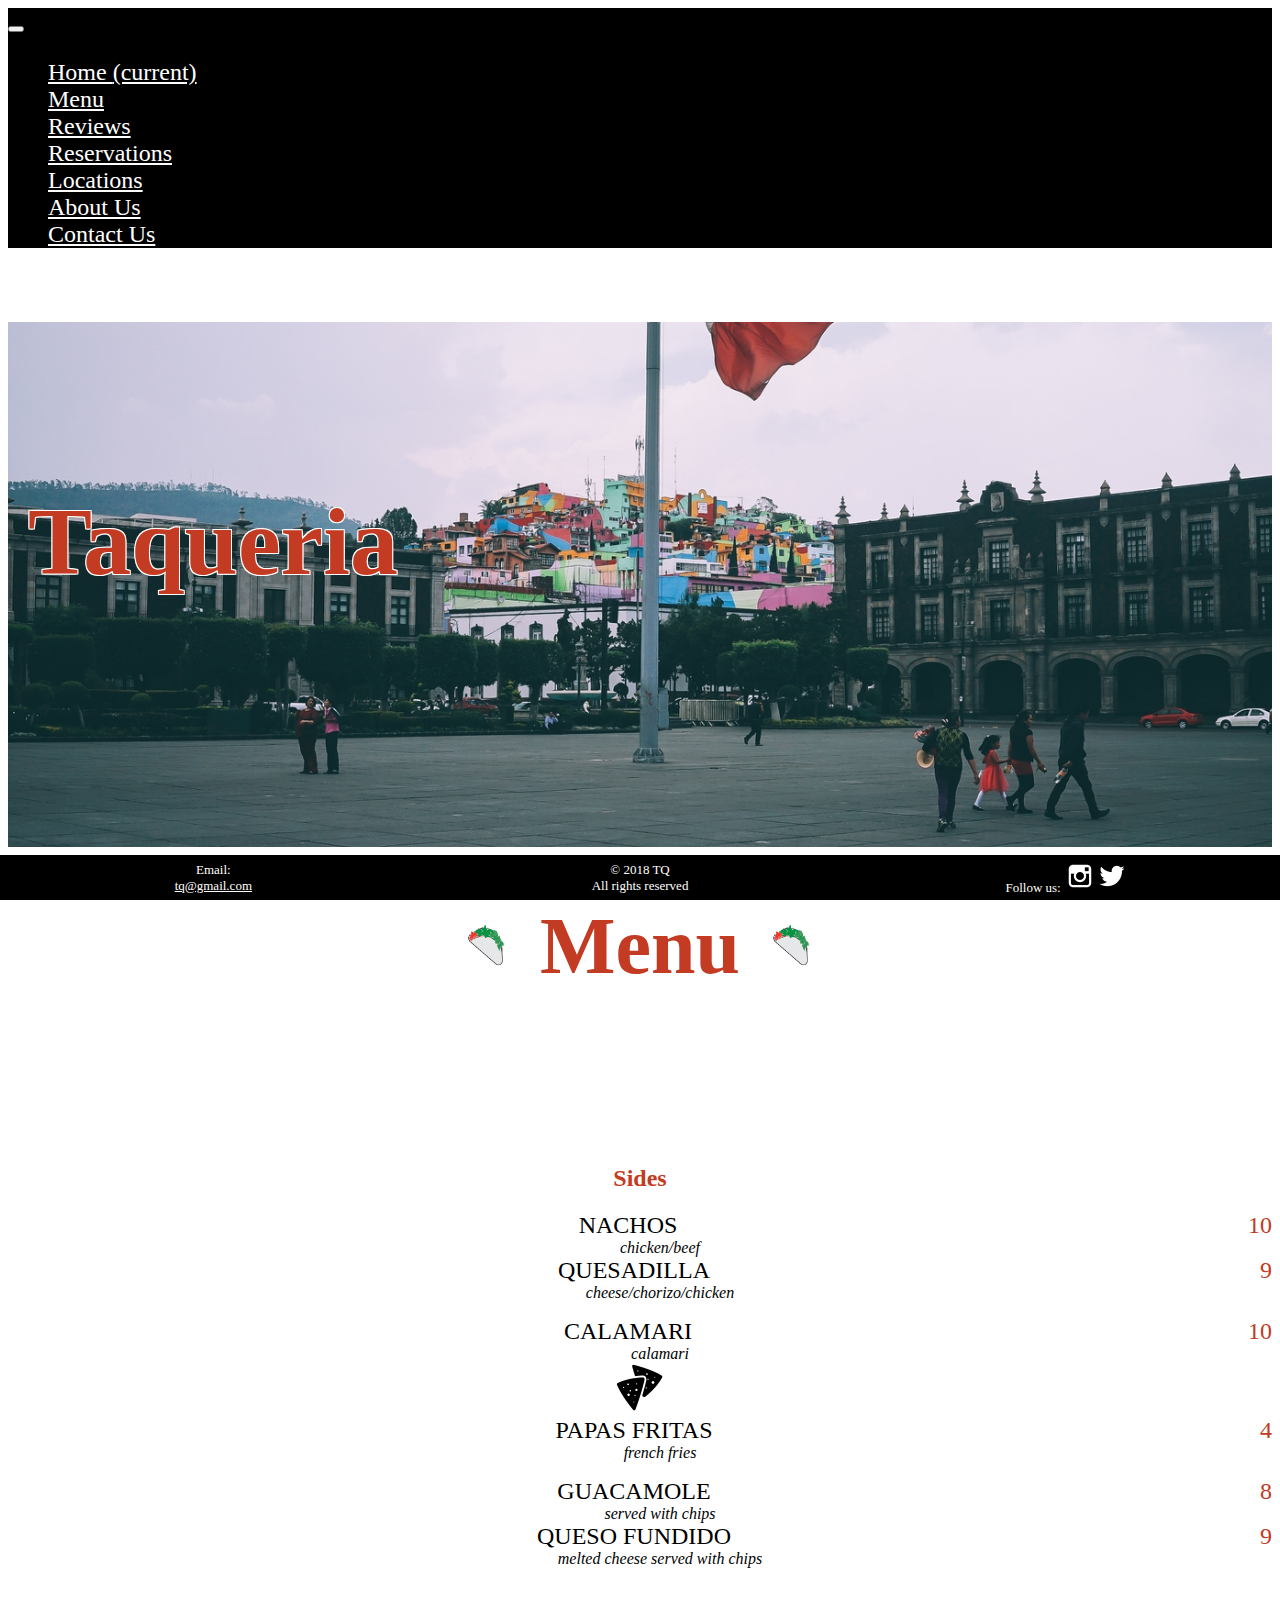
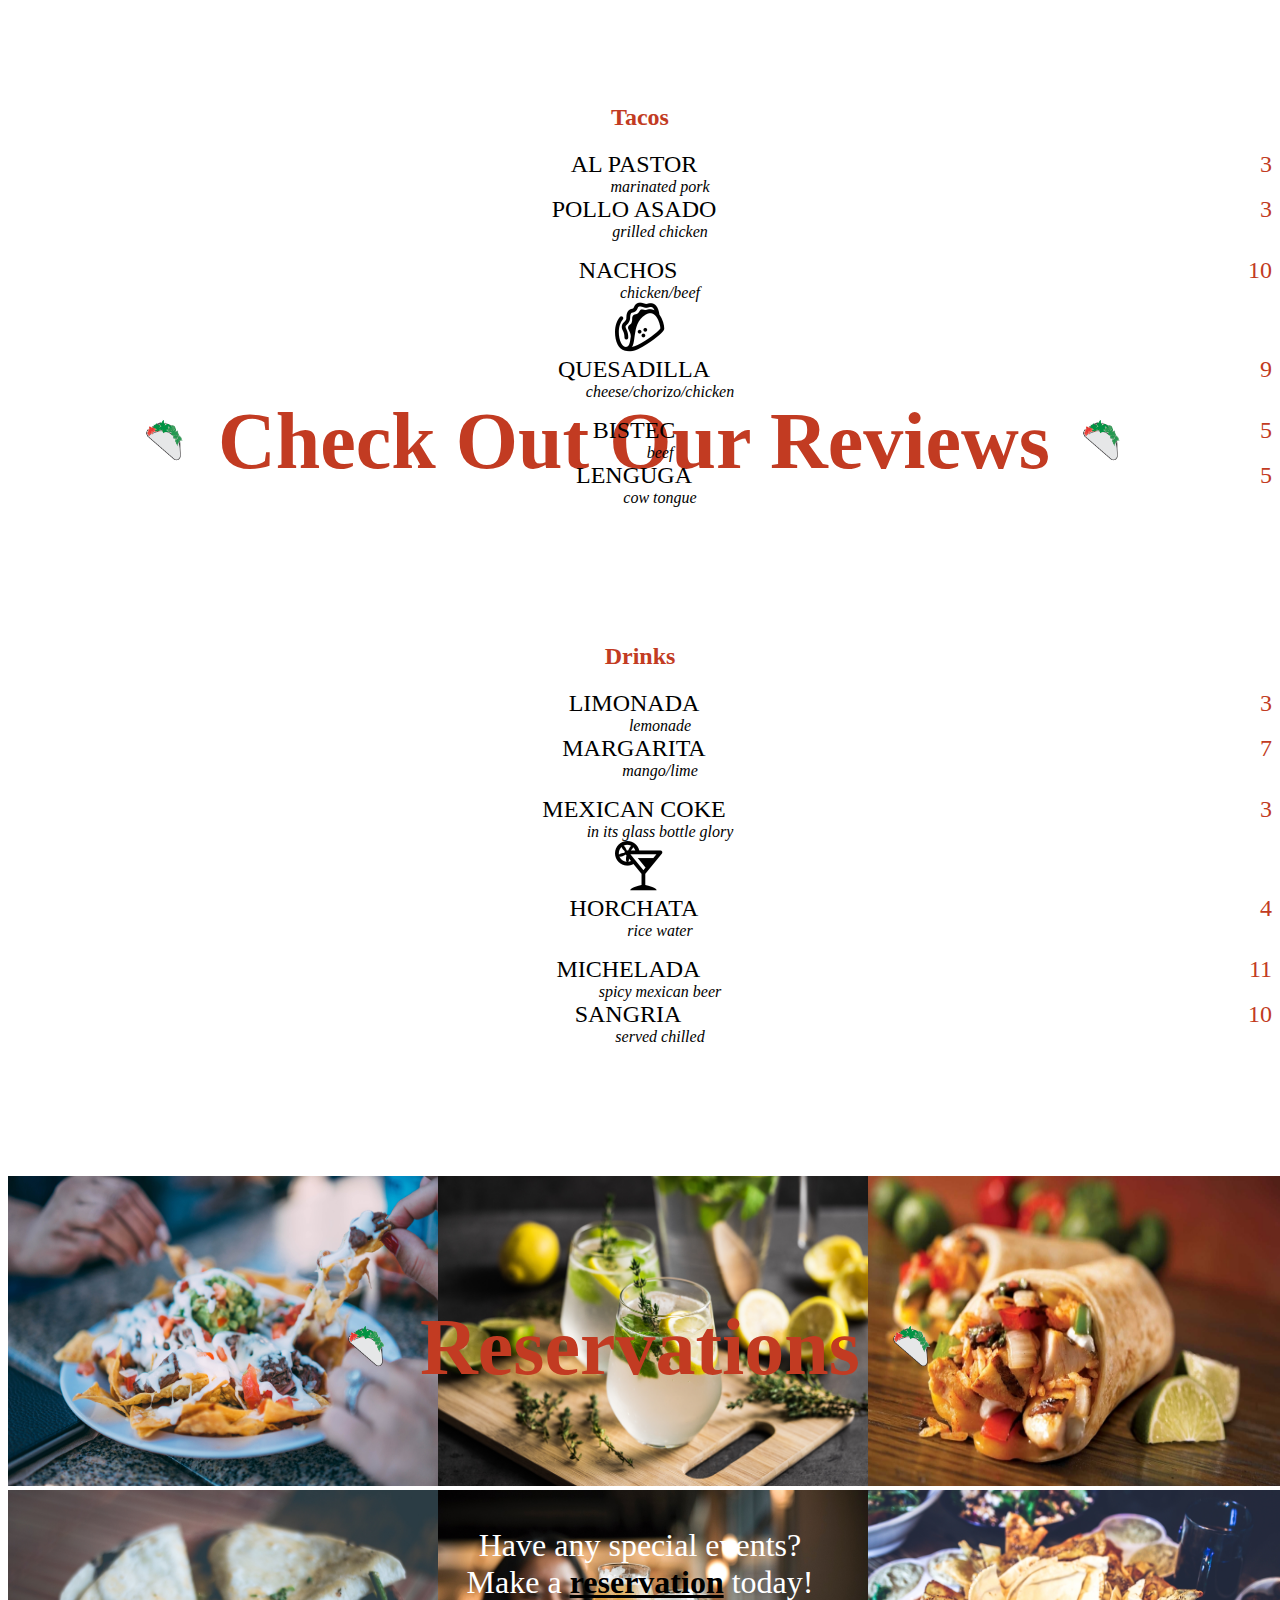
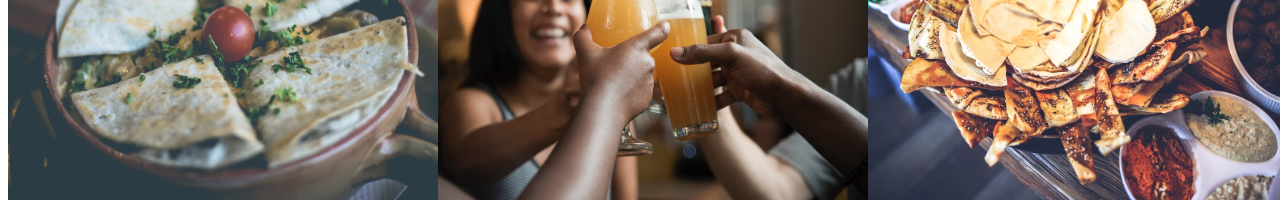
<file: index.html>
<!doctype html>
<html lang="en">
  <head>
    <!-- Required meta tags -->
    <meta charset="utf-8">
    <meta name="viewport" content="width=device-width, initial-scale=1.0,">

    <!-- Bootstrap CSS -->
    <link rel="stylesheet" href="https://stackpath.bootstrapcdn.com/bootstrap/4.1.3/css/bootstrap.min.css" integrity="sha384-MCw98/SFnGE8fJT3GXwEOngsV7Zt27NXFoaoApmYm81iuXoPkFOJwJ8ERdknLPMO" crossorigin="anonymous">
<link href="https://fonts.googleapis.com/css?family=Poppins:500" rel="stylesheet">	<link type="text/css" href="tacos.css" rel="stylesheet">
    <link rel="icon" href="images/favicon.ico" >
    <title>Taqueeria</title>
  </head>
  <body>
      <!-- NAV-->
      <nav class="navbar navbar-expand-lg navbar-dark bg-dark fixed-top navbar-default">
  <a class="navbar-brand" href="index.html"><img src="images/tqlogo.png" id="myLogo" ></a>
  <button class="navbar-toggler" type="button" data-toggle="collapse" data-target="#navbarNav" aria-controls="navbarNav" aria-expanded="false" aria-label="Toggle navigation">
    <span class="navbar-toggler-icon"></span>
  </button>
  <div class="collapse navbar-collapse" id="navbarNav">
    <ul class="navbar-nav mx-md-auto">
      <li class="nav-item active">
        <a class="nav-link" href="#">Home <span class="sr-only">(current)</span></a>
      </li>
      <li class="nav-item">
        <a class="nav-link" href="#menu">Menu</a>
      </li>
      <li class="nav-item">
        <a class="nav-link" href="#reviews">Reviews</a>
      </li>
      <li class="nav-item">
        <a class="nav-link" href="#reservations">Reservations</a>
	  </li>
        <li class="nav-item">
        <a class="nav-link" href="locations.html">Locations</a>
      </li>
      <li class="nav-item">
        <a class="nav-link" href="aboutus.html">About Us</a>
      </li>
      <li class="nav-item">
        <a class="nav-link" href="contactus.html">Contact Us</a>
      </li>
    </ul>
  </div>
</nav>
       <!-- CONTENT-->
       <!--Home page-->
	<div id="page1">
	<h1 id="taq">Taqueria</h1>
  </div>
  <div id="myMenu">
  <h1 class="title"><img src="images/tqtaco.png" class="circlel">Menu<img src="images/tqtaco.png" class="circler"></h1>
	<div class="page3" id="menu">
	  <div class="container">
  <div class="row">
    <div class="col-xl">
  <h2 class ="categ">Sides</h2>

      <dl>
        <dt>NACHOS<span class="price"> 10</span></dt>
         <dd>chicken/beef</dd>
        <dt>QUESADILLA<span class="price"> 9</span></dt>
        <dd>cheese/chorizo/chicken</dd>
      </dl>
      <dl>
        <dt>CALAMARI<span class="price"> 10</span></dt>
         <dd>calamari</dd>
                   <img src="images/nacho-con.png">

        <dt>PAPAS FRITAS<span class="price"> 4</span></dt>
        <dd>french fries</dd>
      </dl>
      <dl>
        <dt>GUACAMOLE<span class="price"> 8</span></dt>
         <dd>served with chips</dd>
        <dt>QUESO FUNDIDO<span class="price"> 9</span></dt>
        <dd>melted cheese served with chips</dd>
      </dl>
    </div>
    <div class="col-xl">
      <h2 class ="categ">Tacos</h2>
      <dl>
        <dt>AL PASTOR <span class="price"> 3</span></dt>
         <dd>marinated pork</dd>
        <dt>POLLO ASADO  <span class="price"> 3</span></dt>
        <dd>grilled chicken</dd>
      </dl>
      <dl>
        <dt>NACHOS<span class="price"> 10</span></dt>
         <dd>chicken/beef</dd>
         <img src="images/taco-con.png">
        <dt>QUESADILLA<span class="price"> 9</span></dt>
        <dd>cheese/chorizo/chicken</dd>
      </dl>
      <dl>
        <dt>BISTEC<span class="price"> 5</span></dt>
         <dd>beef</dd>
        <dt>LENGUGA<span class="price"> 5</span></dt>
        <dd>cow tongue</dd>
      </dl>
    </div>
    <div class="col-xl">
        <h2 class="categ">Drinks</h2>
      <dl>
        <dt>LIMONADA<span class="price"> 3</span></dt>
         <dd>lemonade</dd>
        <dt>MARGARITA<span class="price"> 7</span></dt>
        <dd>mango/lime</dd>
      </dl>
      <dl>
        <dt>MEXICAN COKE<span class="price"> 3</span></dt>
         <dd>in its glass bottle glory</dd>
          <img src="images/drink-con.png">

        <dt>HORCHATA<span class="price"> 4</span></dt>
        <dd>rice water</dd>
      </dl>
      <dl>
        <dt>MICHELADA<span class="price"> 11</span></dt>
         <dd>spicy mexican beer</dd>
        <dt>SANGRIA<span class="price"> 10</span></dt>
        <dd>served chilled</dd>
      </dl>
    </div>
  </div>
</div>
	</div>
	</div>
      <!--Break from page-->
	<div class="hey">
	<h1 id="hungry">HUNGRY</h1>
		<h1 id="yet">YET?</h1>

	 </div>
	   <h1 class="title" id="rtitle"><img src="images/tqtaco.png" class="circlel">Check Out Our Reviews<img src="images/tqtaco.png" class="circler"></h1>
      <!--Reviews section-->
	 <div class="food" id="reviews">
	     <div class="row1">
        <div class="col1">
          <img src="images/nachos.jpg" class="mx">
          <span class="centered">"Best nachos ever" - Obama probably</span>
          <img src="images/quesadilla.jpg" class="mx">
          <span class="centered">"Mijo it's delicious!" - Briant's mom</span>
           </div>
         <div class="col1">
           <img src="images/lemonade.jpg" class="mx">
                     <span class="centered">"Simply superb" - NY Times</span>
            <img src="images/alcohol.jpg" class="mx">
                      <span class="centered">"The best in town" - A customer we overheard</span>

          </div>
          <div class="col1">
            <img src="images/burrito.jpg" class="mx">
                      <span class="centered">"Better than Chipotle" - Not a quote just the truth</span>

          <img src="images/buffet.jpg" class="mx">
                    <span class="centered">"Does NYC justice" - Alexandria Ocasio-Cortez</span>

          </div>
	      </div>
	   </div>
    <!--Reservations page-->
   <div class="page4" id="reservations">

     <h1 class="title"><img src="images/tqtaco.png" class="circlel">Reservations<img src="images/tqtaco.png" class="circler"></h1>

   	    <h2 id="reservation">Have any special events?<br> Make a <a href = "contactus.html" id="click" style="text-decoration:underline">reservation</a> today!</h2>
   	  	
   	
   	</div>
      <!--footer-->
     <footer>
<div class="frow">
    <div class="fcol">
        Email:<br>
        <a href="mailto: tq@gmail.com">tq@gmail.com</a>
    </div>
    <div class="fcol">
        &copy; 2018 TQ <br /> All rights reserved
    </div>
    <div class="fcol">
       Follow us: <img src="images/insta.png" /><img src="images/twitter.png" />
    </div>
</div>
    </footer>
    <!-- jQuery first, then Popper.js, then Bootstrap JS -->
    <script src="https://code.jquery.com/jquery-3.3.1.slim.min.js" integrity="sha384-q8i/X+965DzO0rT7abK41JStQIAqVgRVzpbzo5smXKp4YfRvH+8abtTE1Pi6jizo" crossorigin="anonymous"></script>
    <script src="https://cdnjs.cloudflare.com/ajax/libs/popper.js/1.14.3/umd/popper.min.js" integrity="sha384-ZMP7rVo3mIykV+2+9J3UJ46jBk0WLaUAdn689aCwoqbBJiSnjAK/l8WvCWPIPm49" crossorigin="anonymous"></script>
    <script src="https://stackpath.bootstrapcdn.com/bootstrap/4.1.3/js/bootstrap.min.js" integrity="sha384-ChfqqxuZUCnJSK3+MXmPNIyE6ZbWh2IMqE241rYiqJxyMiZ6OW/JmZQ5stwEULTy" crossorigin="anonymous"></script>
     <!-- Optional JavaScript -->
    <script>
     $(window).scroll(function(){
       $('nav').toggleClass('scrolled', $(this).scrollTop() > 125);
        });
       $(window).scroll(function(){
       $('nav').toggleClass('reservation', $(this).scrollTop() > 1850);
     });
       $(window).scroll(function(){
       $('#hungry').toggleClass('scrolled', $(this).scrollTop() > 1000);
     });
       $(window).scroll(function(){
       $('#yet').toggleClass('scrolled', $(this).scrollTop() > 1000);
     });
     $(document).ready(function(){
         //hides the logo when the page loads
         $("#myLogo").hide();
      });
     $(document).scroll(function () {
       var y = $(document).scrollTop(),
       image = $("#myLogo");
         if (y >= 135) {
        //show the image and make the header fixed
          image.show();
         } else {
        //put the header in original position and hide image
        image.hide();
         }
     });
     $(window).scroll(function(){
      $('#reservation').toggleClass('scrolled', $(this).scrollTop() > 1850);
     });
		$(window).scroll(function(){
      $('#click').toggleClass('scrolled', $(this).scrollTop() > 1850);
     });
     //for changing bg in page 1
     var images = ['images/brunch.jpg','images/chair.jpg','images/mexico.jpg']

    var imageHead = document.getElementById("page1");
     var i = 0;
          setInterval(function () {
            imageHead.style.backgroundImage = "url(" + images[i] + ")";
            i = i + 1;
            if (i == images.length) {
                i = 0;
            }
        }, 5000);
  $(document).ready(function () {
    var holdWidth = $(window).width();
    var holdHeight = $(window).height();
    var holdAverageSize = (holdWidth + holdHeight) / 2;
    $(window).on('resize', function () {
        newAverageSize = ($(window).width() + $(window).height()) / 2;
        newPercentage = ((newAverageSize / holdAverageSize) * 100) + "%";
        $("html").css("font-size", newPercentage)
        console.log(newPercentage);
    });
});
		
	$(document).ready(function () {
    var holdWidth = $(window).width();
    var holdHeight = $(window).height();
    var holdAverageSize = (holdWidth + holdHeight) / 2;
    $(window).on('resize', function () {
        newAverageSize = ($(window).width() + $(window).height()) / 2;
        newPercentage = ((newAverageSize / holdAverageSize) * 100) + "%";
        $("html").css("font-size", newPercentage)
        console.log(newPercentage);
    });
});
      </script>
  </body>
</html>
</file>
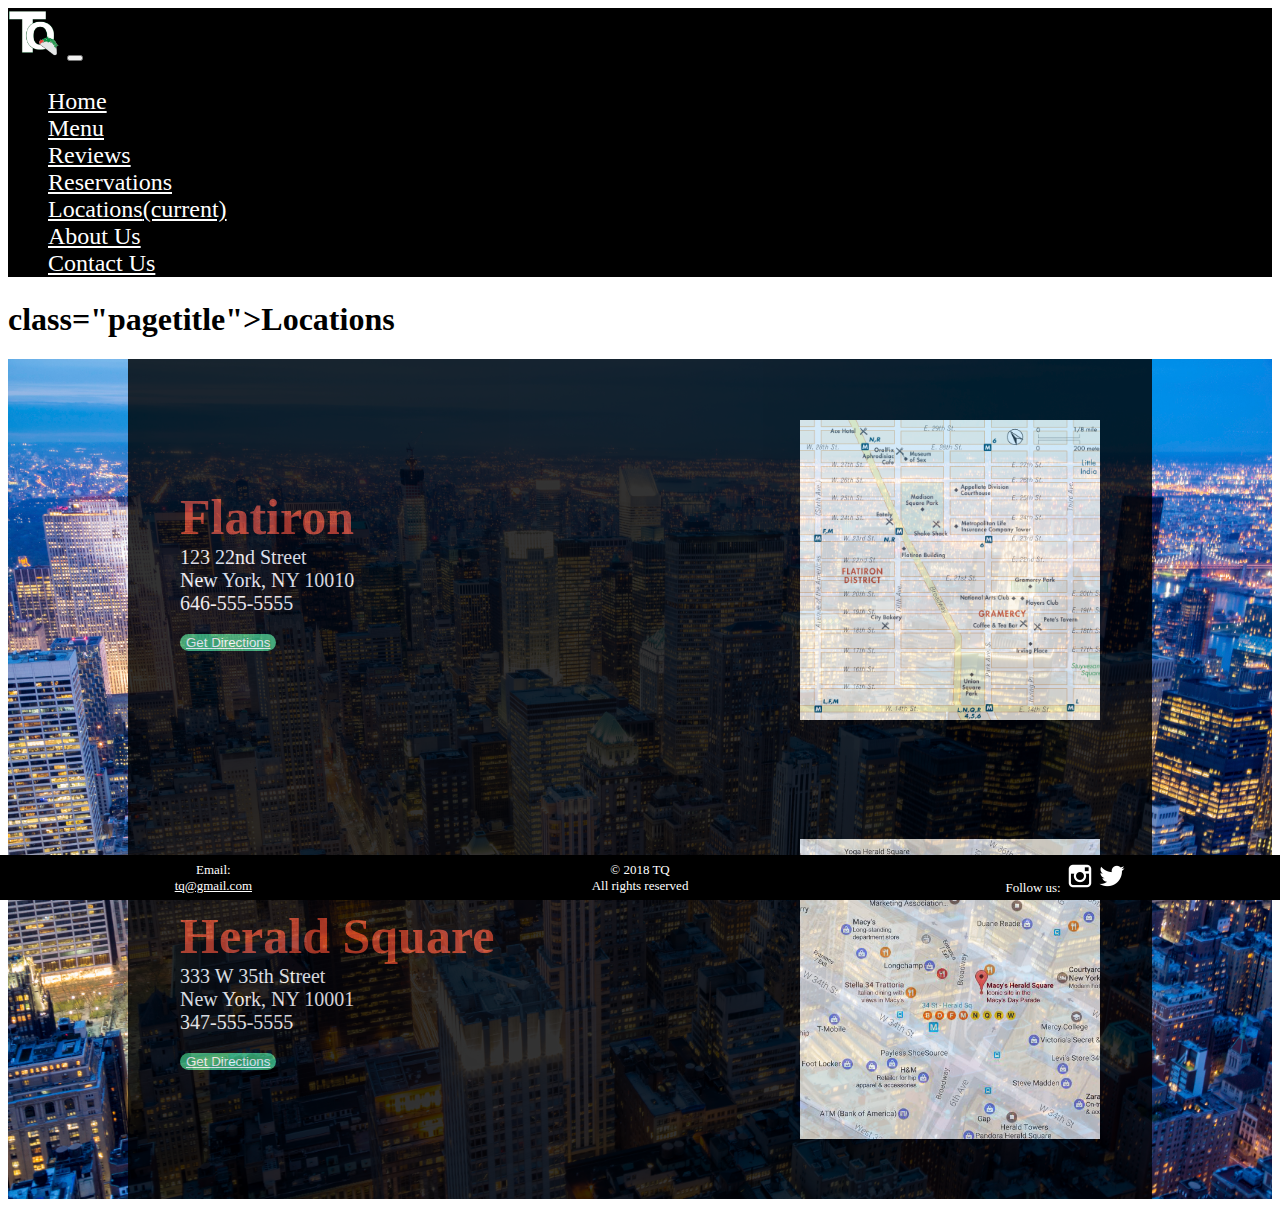
<file: locations.html>
<!doctype html>
<html lang="en">
<head>
    <!-- Required meta tags -->
    <meta charset="utf-8">
    <meta name="viewport" content="width=device-width, initial-scale=1.0, shrink-to-fit=no">

    <!-- Bootstrap CSS -->
    <link rel="stylesheet" href="https://stackpath.bootstrapcdn.com/bootstrap/4.1.3/css/bootstrap.min.css" integrity="sha384-MCw98/SFnGE8fJT3GXwEOngsV7Zt27NXFoaoApmYm81iuXoPkFOJwJ8ERdknLPMO" crossorigin="anonymous">
    <link href="https://fonts.googleapis.com/css?family=Poppins:500" rel="stylesheet">
    <link type="text/css" href="tacos.css" rel="stylesheet">
        <link rel="icon" href="images/favicon.ico" >

    <title>Taqueeria:: Locations</title>
</head>
<body>
    <!-- NAV-->
    <nav class="navbar navbar-expand-lg navbar-dark bg-dark fixed-top navbar-default">
        <a class="navbar-brand" href="index.html"><img src = "images/tqlogo.png"id="myLogo"></a>
        <button class="navbar-toggler" type="button" data-toggle="collapse" data-target="#navbarNav" aria-controls="navbarNav" aria-expanded="false" aria-label="Toggle navigation">
            <span class="navbar-toggler-icon"></span>
        </button>
        <div class="collapse navbar-collapse" id="navbarNav">
            <ul class="navbar-nav mx-md-auto">
                <li class="nav-item">
                    <a class="nav-link" href="index.html">Home </a>
                </li>
                <li class="nav-item">
                    <a class="nav-link" href="index.html#menu">Menu</a>
                </li>
                <li class="nav-item">
                    <a class="nav-link" href="index.html#reviews">Reviews</a>
                </li>
                <li class="nav-item">
                    <a class="nav-link" href="index.html#reservations">Reservations</a>
                </li>
                <li class="nav-item active">
                    <a class="nav-link" href="locations.html">Locations<span class="sr-only">(current)</span></a>
                </li>
                <li class="nav-item">
                    <a class="nav-link" href="aboutus.html">About Us</a>
                </li>
                <li class="nav-item">
                    <a class="nav-link" href="contactus.html">Contact Us</a>
                </li>
            </ul>
        </div>
    </nav>
    <!-- CONTENT-->
    
            <h1> class="pagetitle">Locations</h1>
<div id="locations">
    <table align="center">
        <tr>
            <td style="text-align: left";>
                    <span style="font-size: 50px;color:#c23b22;font-weight: bold;">Flatiron</span><br/>
                    <span style="font-size:20px; color: white;">123 22nd Street<br />
                    New York, NY 10010<br />
                        646-555-5555 </span><br/><br/>
                        <button class="directions"><a href="https://www.google.com/maps/">Get Directions</a></button>
                </td>
            <td>
                <a href="https://www.google.com/maps/"> <img src="images/flatironmap.gif" width="300"/></a>
            </td>
        </tr>
        
        <tr>
                <td style="text-align: left;">
                    <span style="font-size: 50px;color:#c23b22; font-weight: bold;">Herald Square</span><br/>
                   <span style="font-size:20px;color: white;"> 333 W 35th Street<br />
                    New York, NY 10001<br />
                       347-555-5555 </span><br/><br/>
                      <button class="directions"><a href="https://www.google.com/maps/">Get Directions</a></button>
                </td>
            <td>
                <a href="https://www.google.com/maps/"> <img src="images/heraldsquaremap.jpg" width="300" /></a>
            </td>
        </tr>
    </table>
    <footer>
<div class="frow">
    <div class="fcol">
        Email:<br>
        <a href="mailto: tq@gmail.com">tq@gmail.com</a>
    </div>
    <div class="fcol">
        &copy; 2018 TQ <br /> All rights reserved
    </div>
    <div class="fcol">
       Follow us: <img src="images/insta.png" /><img src="images/twitter.png" />
    </div>
</div>
    </footer>
        <!-- jQuery first, then Popper.js, then Bootstrap JS -->
        <script src="https://code.jquery.com/jquery-3.3.1.slim.min.js" integrity="sha384-q8i/X+965DzO0rT7abK41JStQIAqVgRVzpbzo5smXKp4YfRvH+8abtTE1Pi6jizo" crossorigin="anonymous"></script>
        <script src="https://cdnjs.cloudflare.com/ajax/libs/popper.js/1.14.3/umd/popper.min.js" integrity="sha384-ZMP7rVo3mIykV+2+9J3UJ46jBk0WLaUAdn689aCwoqbBJiSnjAK/l8WvCWPIPm49" crossorigin="anonymous"></script>
        <script src="https://stackpath.bootstrapcdn.com/bootstrap/4.1.3/js/bootstrap.min.js" integrity="sha384-ChfqqxuZUCnJSK3+MXmPNIyE6ZbWh2IMqE241rYiqJxyMiZ6OW/JmZQ5stwEULTy" crossorigin="anonymous"></script>
        <!-- Optional JavaScript -->
       
</div>
</body>
</html>
</file>
<file: tacos.css>
click@charset "utf-8";
/* CSS Document */

*{
font-family: 'Poppins', sans-serif;
  font-weight:bold;
}
.navbar{
  font-size:150%;
}
#taq{
	 text-align:left;
    color:#c23b22;
    font-weight:bold;
	padding-top:100px;
	height:100px;
	font-size:600%;
	text-shadow:
		-1px -1px 0 white,
		1px -1px 0 white,
		-1px 1px 0 white,
		1px 1px 0 white;
	padding-left:20px;
}

#myMenu{
}


#myLogo{
  height:50px;
  width:auto;
	font-size:600%;
	z-index:10;
text-align:center;
  }
.title{
    text-align:center;
    color:#c23b22;
    font-weight:bold;
    background-color:white;
    font-size:500%;
}

.hey{
  height:200px;
  background-image:url("images/table.jpg");
    background-attachment: fixed;
  background-position: center;
    background-repeat: no-repeat;
    background-size: cover;
    z-index:-2;
}
.row1{
  display:flex;
  flex-direction:row;
  padding-top:20px;
  width:100%;
text-align:center;}
.col1{
    text-align:center;
}
.mx{
  height:310px;
  width:430px;
  z-index:1;
  text-align:center;
}



#hungry, #yet{
      color:transparent;
      height:80px;
      width:250px;
      border:none;
  font-size:350%;
  font-weight:bold;
  z-index:2;
}
#yet{
  float:right;
width:150px;

}

#hungry.scrolled{
  transition: 950ms ease;
  color:white !important;
	background: black;
		opacity:.8;

}
#yet.scrolled{
	transition: 2150ms ease;
	  color:white !important;
	background: black;
	opacity:.8;

}
.centered {
  text-align:center;
  color:white;
  background-color:rgb(60,179,113,.9);
  position: absolute;
 z-index: 10;
   height:310px;
  width:430px;
  opacity:0;
  font-size:250%;
  font-style:italic;
  transition: all 0.5s ease;
transform:translateX(-100%);
  
}
.centered:hover{
  opacity:1;
}
.circler{
  height:65px;
  width:75px;
  transform:translateX(20%);
}
.circlel{
  height:65px;
  width:75px;
    transform:translateX(-20%);

}


.bottom-right {
    position: absolute;
    bottom: 8px;
    transform: translate(-50%, -100%);
    font-size:150%;
    right:0;
}

.cta{
	position:absolute;
	left:0;
	top:60;
	width: 100%;
	text-align: center;
}

#page1{
	background-color:white;
	color: white;
  height:525px;
	position:relative;
  width:100%;
  background-image:url("images/mexico.jpg");
  background-attachment: fixed;
  background-position: center;
    background-repeat: no-repeat;
    background-size: cover;
	z-index:-10;
    padding-top:50px;
    background-clip:content-box;
}

.page2{
	position:relative;
	height:auto;
	width:auto;
	background-color:black;
	height:auto;
}
d-block w-100{
  height:100%;
  width:100%;
}

.page3{
  background-color:white;
  color:black;
  position:relative;
	height:660px;
	width:auto;
}

tr{
  height:300px;
  width:auto;
}

.food{
  padding-top:38px;
  height:670px;
  background-color:white;
  display:block;
}
.categ{
  color:#c23b22;
}
.col-xl{
  padding-top:100px;
  text-align:center;
}
span.price{
  color:#c23b22;
  float:right;
}

.page4 {
    height: 450px;
    width: 100%;
    background-image: url(images/reservation.jpg);
    background-attachment: fixed;
    background-repeat: no-repeat;
    background-size: cover;
}

form{
  padding-top:125px;
	position:fixed;
	top: 0;
   left:35%;
   width:600px;
	height: auto;
}
input[type=text], select, textarea {
  width: 100%; /* Full width */
  padding: 12px; /* Some padding */
  border: 2px solid black;
  border-radius: 5px; /* Rounded borders */
  box-sizing: border-box; /* Make sure that padding and width stays in place */
  margin-top: 6px; /* Add a top margin */
  margin-bottom: 16px; /* Bottom margin */
}
input[type=email], select, textarea {
  width: 100%; /* Full width */
  padding: 12px; /* Some padding */
  border: 2px solid black;
  border-radius: 5px; /* Rounded borders */
  box-sizing: border-box; /* Make sure that padding and width stays in place */
  margin-top: 6px; /* Add a top margin */
  margin-bottom: 16px; /* Bottom margin */
}
label{
  font-size:200%;
    color:black;

}

/* Style the submit button with a specific background color etc */
input[type=submit] {
  background-color: #4CAF50;
  color: white;
  padding: 12px 20px;
  border: none;
  border-radius: 4px;
  cursor: pointer;
}

/* When moving the mouse over the submit button, add a darker green color */
input[type=submit]:hover {
  background-color: #45a049;
}
#reservation{
  text-align:center;
  color:white;
  font-size:200%;
  font-weight:normal;
	padding-top: 80px;

}
#reservation.scrolled{
  transition:950ms ease;
  color:white;
  font-size:300%;
	background-color:black;
	opacity:.7;
	transform:translateY(50%);
}




dd, dt{
  font-weight:normal;
}

dd{
  font-style:italic;
}

dt{
  font-size:150%;
}
.bg-dark{
  transition:750ms ease;
  background:black !important;
}
.bg-dark.scrolled{
  background: #3CB371	 !important;
}
.bg-dark.reservation{
    background:black!important;
}




.error{
	color:#c23b22;
	font-size:20px;
	font-weight:bold;
}
#click{
  font-weight:bold;
	color:black;
	font-size:100%;
	text-align:center;
}
#click.scrolled{
	color:white;
}

.thanks{
	text-align: center;
}
/*luisas code*/
#aboutus {
    background-color: black;
    color: white;
    text-align: center;
    height: auto;
    position: relative;
    font-size: 20px;
    font-weight: normal;
    padding: 30px 300px 30px 400px;
	margin-bottom: 100px;
    opacity:.8;
}

#about {
	height: auto;
	padding-top: 70px;
}


#locations {
	background-image: url(images/NYC-skyline-at-dusk.jpg);
	background-position: top;
	background-repeat: no-repeat;
	background-size: cover;
}

table {
	background-color: black;
	opacity: .8;
    width: 1024px;
	height: 840px;
    clear: both;
}
td {
    padding: 50px;
    margin: 50px;
}

td span {
	text-decoration: none;
}

a {
	color: white;
}

table img {
    float:right;
}
.directions {
	border: none;
	background-color: #3CB371;
	color: white;
	border-radius: 10px;
	text-decoration: none;
	transition: all
	
}

#pictures{
	height:550px;
}
#right {
    padding-left: 50%;
    transform: translateY(-100%);
}
#left {
    width: 50%;
}
.pix{
	transform:translateX(5%);
}
.bio{
    width:50%;
    float:right;
    text-align:center;
    padding-right:20px;
    font-size:100%;
    
}

.display-3{
  padding-top:10px;
  text-align:center;
  color:white;
}
.lead{
  text-align:center;
  color:white;
}
.jumbotron{
  background-color:#3CB371;
  opacity:.8;

}

.name {
    font-size: 200%;
    font-weight: bold;
    color: #c23b22;
}
footer {
    background: black;
    color: white;
    clear:both;
	height: auto;
	position: fixed;
  		right: 0;bottom:0;left:0;
}

.frow{
    display:flex;
    flex-direction:row;
    justify-content:center;
    align-items:center;
    height:45px;
    font-size:small;
}
.fcol{
    width:100%;
    text-align:center;
}

#contactus {
	position:relative;
	width:100%;
	height:auto;
}

#myRes{
  position:absolute;
  height:800px;
  text-align:center;
  transform:translateX(-20%);
  height:auto;
}

@media only screen and (max-width: 1080px) {
    html { font-size: 90.5%; }
	body { font-size: 1.4rem;}
	h1 { font-size: 2.4rem; }
	
	.container {
		display: block;
	}
	
	#page1 {
		height: ;
	}
	
	#myMenu{
		display: block;
		min-height: 50%;
    }
	
	.hey {
		display: none;
	}
	
	.mx {
		display: none;
	}
	
	#reviews {
		display: flex;
	}
	
	.categ{
	  color:#c23b22;
	}
.col-xl{
 	 padding-top:0px;
  	text-align:center;
}

    header {
        padding-top: 1px;
    }

    h1 {
        padding-top: 1em;
    }

    nav {
        float: none;
        width: auto;
    }

        nav a {
            padding: 0.2em;
            margin-left:0.3em;
            float: left;
            width: 23%;
        }


    main {
        margin: 0;
        font-size: 90%;
        padding: 2.5em 1em 2.5em 1em;
        clear: both;
    }
    h2,h3,p,dl {
        padding-left: 2em;
        padding-right: 2em;
    }
    main ul {
        margin-left: 2em;
    }
    .floatleft {
        margin-left: 2em;
        margin-bottom: 1em;
    }
    .clear {
        padding-left: 2em;
    }
}

@media only screen and (max-width: 768px) {

    h1 {
        font-size: 2em;
        padding-top: 0.25em;
        padding-left: 1.5em;
        width: 85%;
        text-align: center;
    }

        nav a {
            padding: 0.5em;
            margin-left: 0.5em;
            float: left;
            width: 45%;
            min-width: 6em;
        }

        main {
            padding: 0;
        }


    .floatleft {
        float: none;
        display: none;
    }

    footer {
        padding: 0.5em;
        margin: 0;
    }
    
    #mobile { display: inline;}

    #desktop { display: none;}

}
</file>
